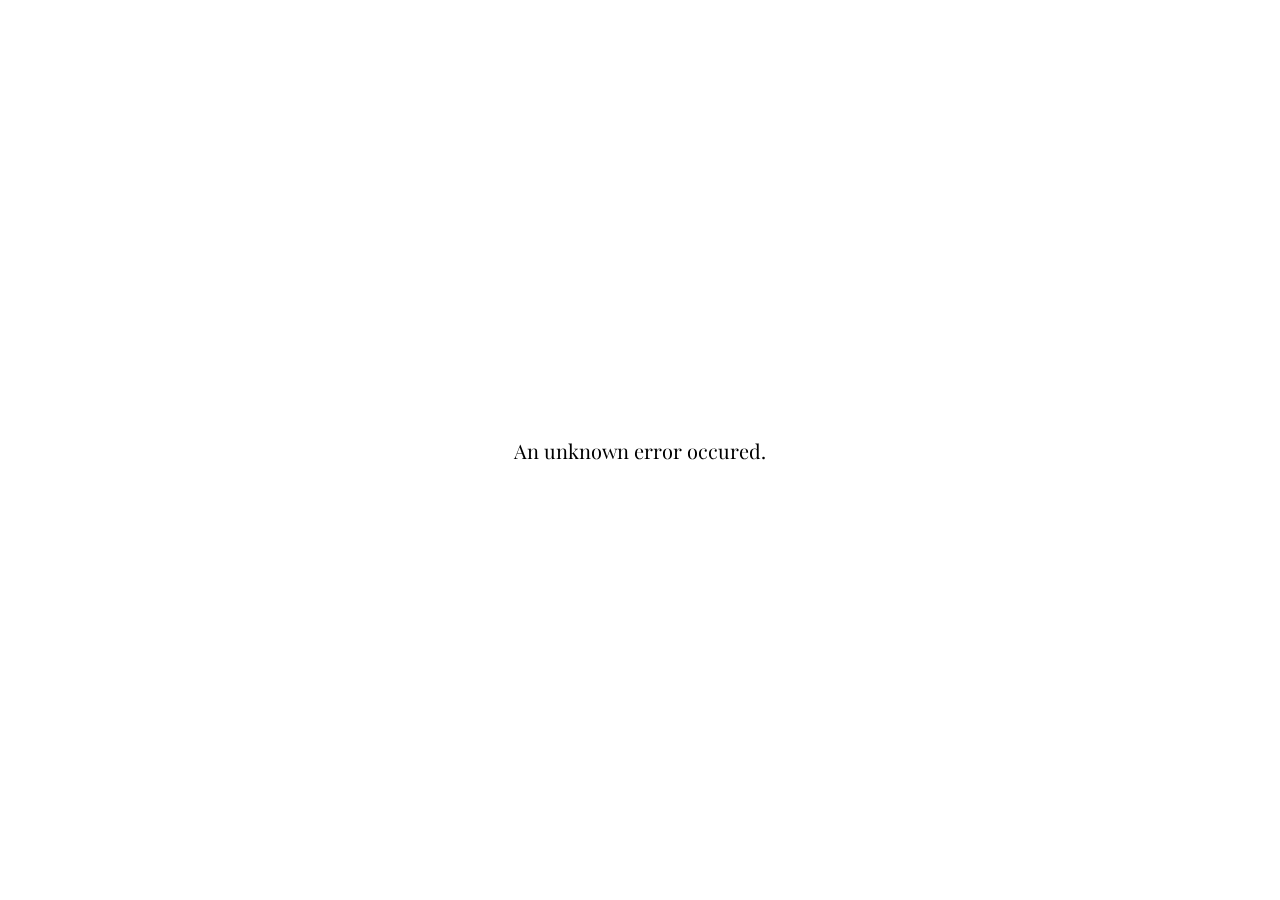
<file: index.html>
<!DOCTYPE html>
<html lang="en">

<head>
    <title>New Tab</title>
    <meta charset="UTF-8">
    <meta name="viewport" content="width=device-width, initial-scale=1.0">
    <script src="index.js"></script>
    <link rel="stylesheet" type="text/css" href="index.css" />
    <link href="https://fonts.googleapis.com/css?family=Playfair+Display:500&display=swap" rel="stylesheet">
</head>

<body>
    <figure style="opacity: 0">
        <video autoplay loop muted></video>
        <figcaption>
            made by <em>╳</em> <a target="_blank"></a>
        </figcaption>
        <p>videos provided by <a href="https://pexels.com">Pexels</a></p>
    </figure>
    <article id="loader">
        <span>.</span><span>.</span><span>.</span>
    </article>
    <p id=keyError>Please check your API key in the <a href="options.html">settings</a>.</p>
    <p id=defaultError>An unknown error occured.</p>
</body>

</html>
</file>
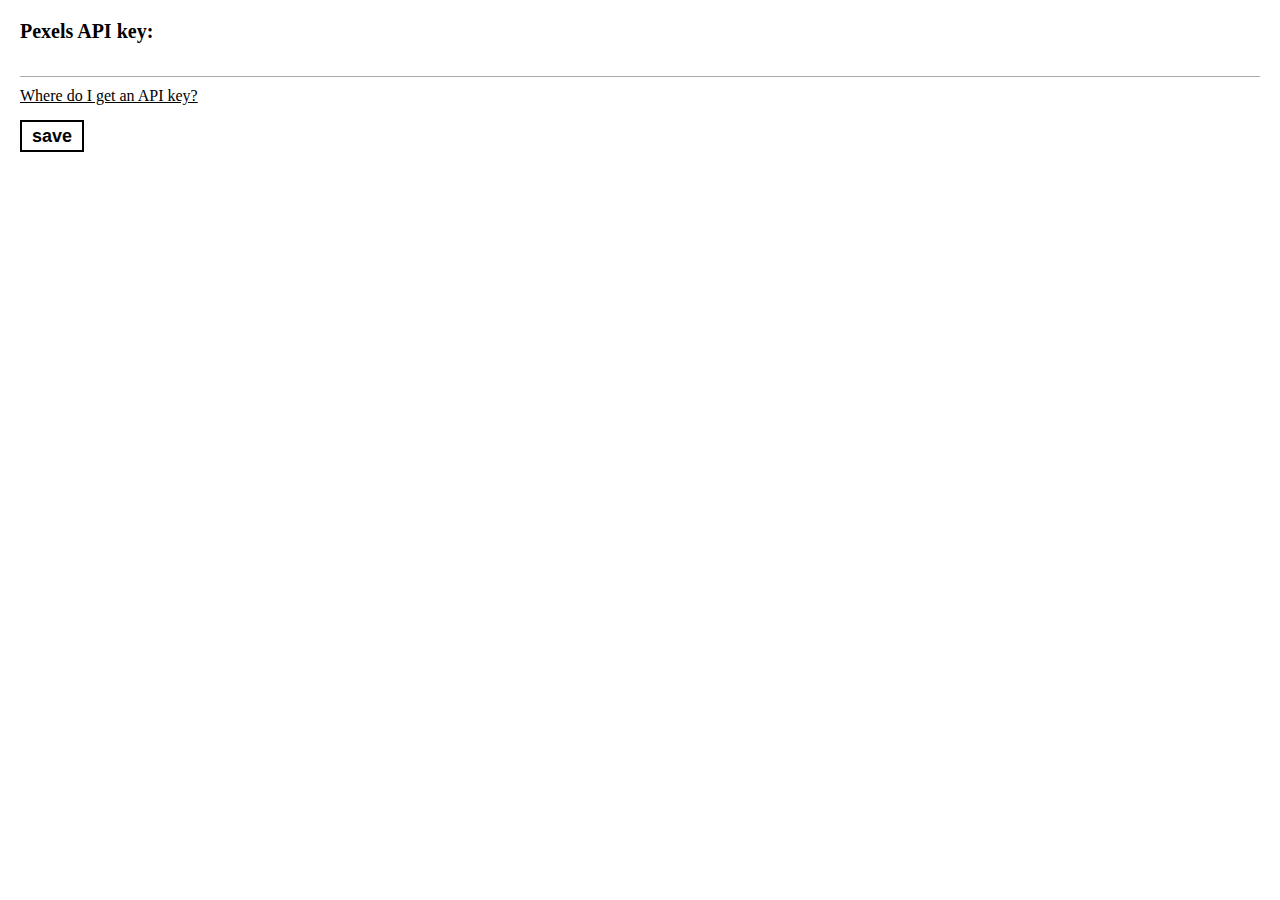
<file: options.html>
<head>
    <title>New Video settings</title>
    <script src="options.js"></script>
    <link rel="stylesheet" type="text/css" href="options.css" />
    <link href="https://fonts.googleapis.com/css?family=Playfair+Display:500&display=swap" rel="stylesheet">
</head>

<body>
    <form>
        <label>Pexels API key:</label>
        <input required minlength=10>
        <a href="https://www.pexels.com/api/">Where do I get an API key?</a>
        <button type="submit">save</button>
    </form>
</body>
</file>
<file: index.css>
:root {
    --border-padding: 50px;
}

body {
    margin: 0;
    font-family: 'Playfair Display', serif;
}

* {
    box-sizing: border-box;
}

figure {
    opacity: 0;
    transition: opacity 0.8s;
}

figure > video {
    position: fixed;
    top: var(--border-padding);
    left: var(--border-padding);
    height: calc(100% - 2 * var(--border-padding));
    width: calc(100% - 2 * var(--border-padding));

    object-fit: cover;

    opacity: 0.7;
}

figure > figcaption {
    position: fixed;
    right: calc(2 * var(--border-padding));
    bottom: var(--border-padding);
    transform: translateY(50%);
    
    display: flex; 
    align-items: flex-end;
    
    margin: 0;
    margin-bottom: 0.1em;
    
    font-size: 40px;
    line-height: 1;
    white-space: nowrap;
}

figure > figcaption > em {
    display: inline-block;
    margin: 0 0.5em 0.2em;
    
    font-size: 0.6em;
    font-style: normal;
}

figure a {
    position: relative;
    font-weight: inherit;
    cursor: pointer;
    color: inherit;

    text-decoration: inherit;
    border-bottom: 1px solid #000;
}

figure > p {
    position: fixed;
    right: calc(var(--border-padding) + 20px);
    bottom: calc(100% - var(--border-padding));
    transform: translateY(44%);

    margin: 0;

    font-size: 18px;
    font-weight: 500;
}

#loader {
    position: fixed;
    top: 50%;
    left: 50%;
    transform: translate(-50%, -50%);

    font-size: 40px;
}

#loader > span {
    opacity: 0;
    animation: load 2s infinite; 
}

#loader > span:nth-child(1) {
    animation-delay: .0s;
}
#loader > span:nth-child(2) {
    animation-delay: .2s;
}
#loader > span:nth-child(3) {
    animation-delay: .4s;
}

#defaultError, #keyError {
    display: none;

    position: fixed;
    top: 50%;
    left: 50%;
    transform: translate(-50%,-50%);
    margin: 0;
    font-size: 20px;
}

@keyframes load {
    10%, 50% {
        opacity: 1;
    }
    0%, 100% {
        opacity: 0;
    }
}
</file>
<file: options.css>
body {
    margin: 0;
    padding: 20px;
}

* {
    box-sizing: border-box;
}

form {
    margin: 0
}

form > * {
    display: block;
}

label {
    margin-bottom: 10px;
    font-size: 20px;
    font-weight: bold;
}

input {
    width: 100%;
    padding: 0 0 2px;
    outline: none;
    border: 0;
    border-bottom: 1px solid #aaa;
    margin-bottom: 10px;
    font-size: 18px;
}

a {
    margin-bottom: 15px;
    color: #000;
}

button {
    background-color: transparent;
    outline: none;
    border: 2px solid #000;
    text-transform: lowercase;
    padding: 5px 10px;
    line-height: 1;
    cursor: pointer;
    transition: background-color .2s;
    font-size: 18px;
    font-weight: bold;
}

button:hover {
    background-color: #eee;
}
</file>
